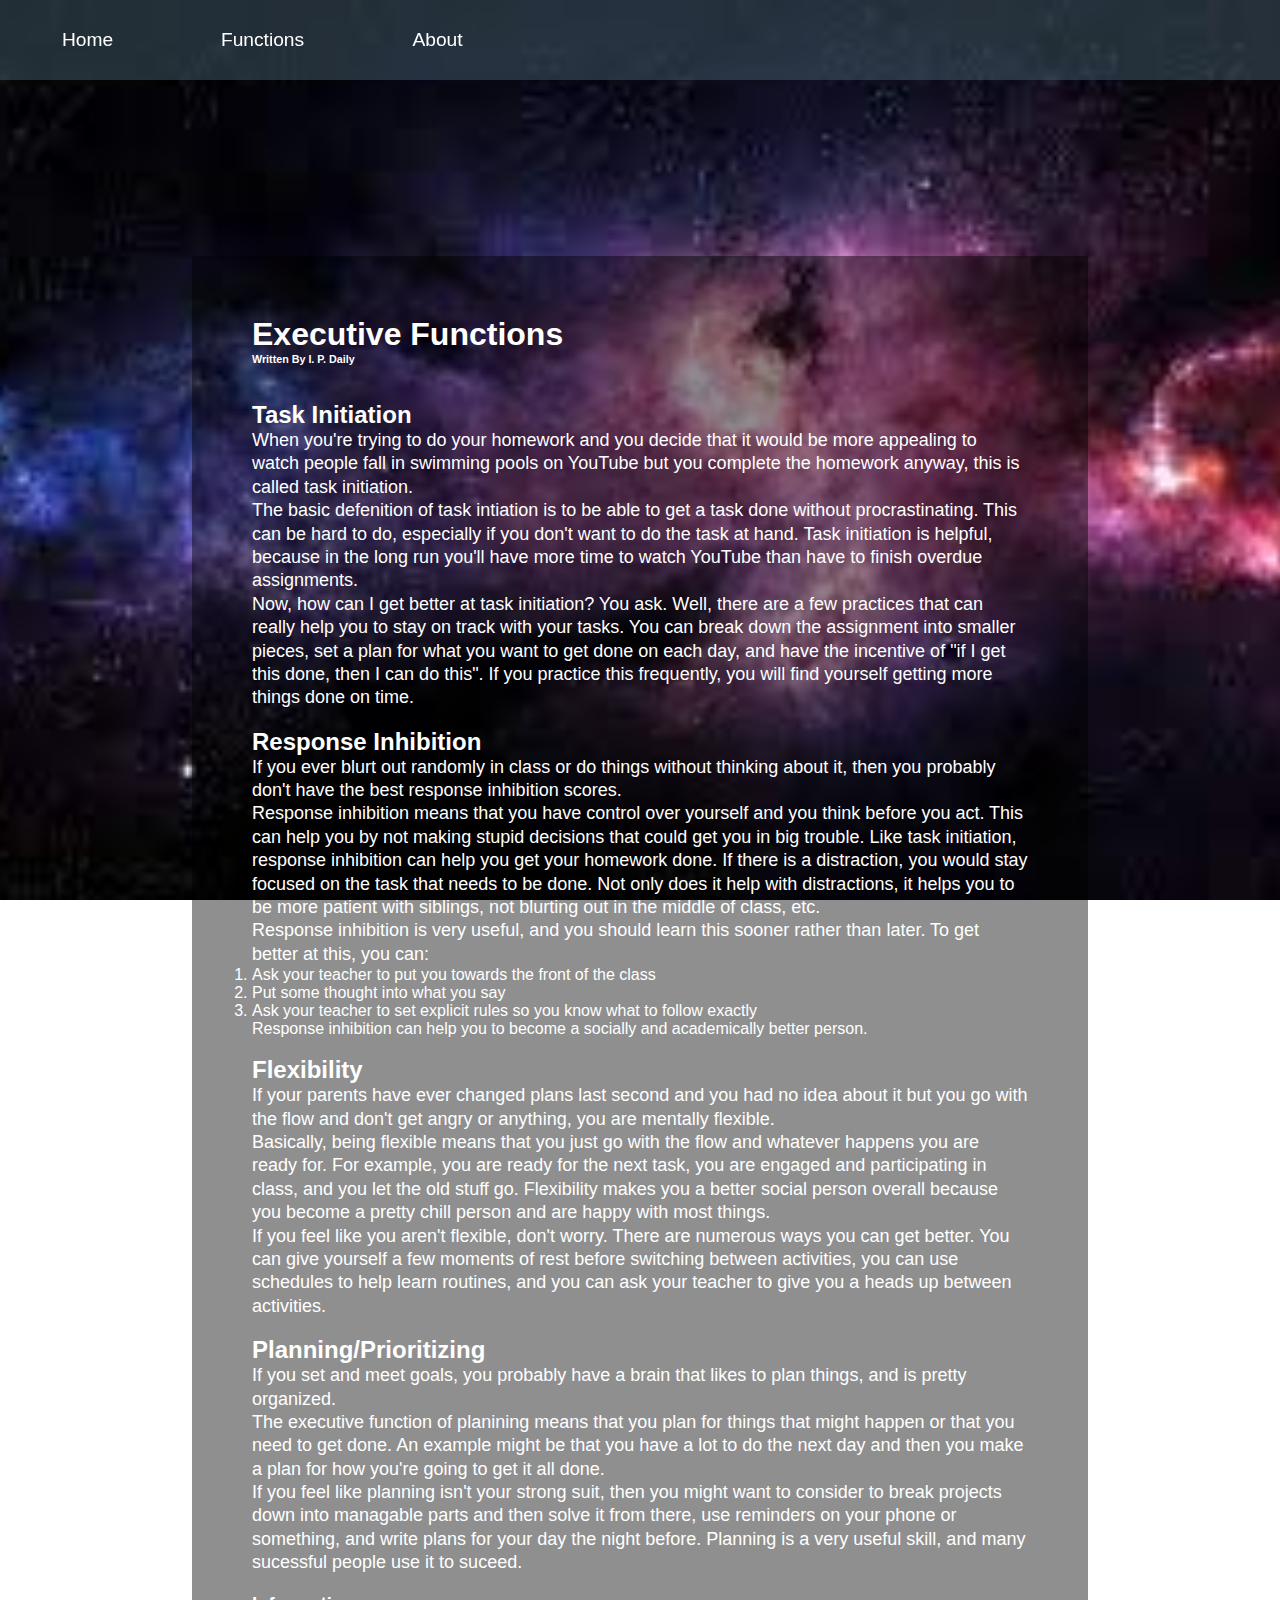
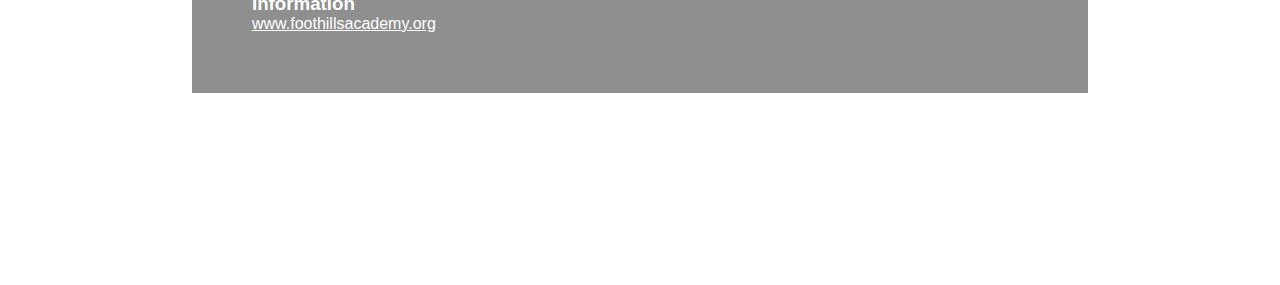
<file: ex-func.html>
<!DOCTYPE html>
<html>
<head>
	<title>Home | DEFI</title>
	<link rel="stylesheet" href="style.css" />
</head>
<body>
<div class="navbar">
	<!--Navbar-->
	<nav>
		<ul class="navbar-menu">
			<li class="navbar-item">
				<a class="navbar-link" href="index.html">Home</a>
			</li>
			<li class="navbar-item">
				<a class="navbar-link" href="ex-func.html">Functions</a>
			</li>
			<li class="navbar-item">
				<a class="navbar-link" href="about.html">About</a>
			</li>
		</ul>
	</nav>
	<!--End Navbar-->
</div>
<div class="page">
	<div class="article-container">
		<div class="article-content">
			<h1>Executive Functions</h1>
			<h6>Written By I. P. Daily</h6>
			<br/><br/>

			<h2>Task Initiation</h2>
			<p>When you're trying to do your homework and you decide that it would be more appealing
			to watch people fall in swimming pools on YouTube but you complete the homework anyway,
			this is called task initiation. 
			</p><p>
			The basic defenition of task intiation is to be able to get a task done without 
			procrastinating. This can be hard to do, especially if you don't want to do the task at
			hand. Task initiation is helpful, because in the long run you'll have more time to watch
			YouTube than have to finish overdue assignments.
			</p><p>
			Now, how can I get better at task initiation? You ask. Well, there are a few practices that
			can really help you to stay on track with your tasks. You can break down the assignment 
			into smaller pieces, set a plan for what you want to get done on each day, and have the 
			incentive of "if I get this done, then I can do this". If you practice this frequently, 
			you will find yourself getting more things done on time.
			</p><br/>

			<h2>Response Inhibition</h2>
			<p>If you ever blurt out randomly in class or do things without thinking about it, then
			you probably don't have the best response inhibition scores.
			</p><p>
			Response inhibition means that you have control over yourself and you think before you act.
			This can help you by not making stupid decisions that could get you in big trouble. Like
			task initiation, response inhibition can help you get your homework done. If there is a
			distraction, you would stay focused on the task that needs to be done. Not only does it
			help with distractions, it helps you to be more patient with siblings, not blurting out in
			the middle of class, etc.
			</p><p>
			Response inhibition is very useful, and you should learn this sooner rather than later. To
			get better at this, you can:
			<ol>
				<li>Ask your teacher to put you towards the front of the class</li>
				<li>Put some thought into what you say</li>
				<li>Ask your teacher to set explicit rules so you know what to follow exactly</li>
			</ol>
			Response inhibition can help you to become a socially and academically better person.
			</p><br/>

			<h2>Flexibility</h2>
			<p>If your parents have ever changed plans last second and you had no idea about it but you
			go with the flow and don't get angry or anything, you are mentally flexible.
			</p><p>
			Basically, being flexible means that you just go with the flow and whatever happens you are
			ready for. For example, you are ready for the next task, you are engaged and participating
			in class, and you let the old stuff go. Flexibility makes you a better social person overall
			because you become a pretty chill person and are happy with most things.
			</p><p>
			If you feel like you aren't flexible, don't worry. There are numerous ways you can get 
			better. You can give yourself a few moments of rest before switching between activities,
			you can use schedules to help learn routines, and you can ask your teacher to give you a 
			heads up between activities.
			</p><br/>

			<h2>Planning/Prioritizing</h2>
			<p>If you set and meet goals, you probably have a brain that likes to plan things, and is
			pretty organized. 
			</p><p>
			The executive function of planining means that you plan for things that might happen or that
			you need to get done. An example might be that you have a lot to do the next day and then		
			you make a plan for how you're going to get it all done.
			</p><p>
			If you feel like planning isn't your strong suit, then you might want to consider to break
			projects down into managable parts and then solve it from there, use reminders on your phone
			or something, and write plans for your day the night before. Planning is a very useful skill,
			and many sucessful people use it to suceed.
			</p>
			<br/>
			<h3>Information</h3>
			<a href="https://www.foothillsacademy.org">
			www.foothillsacademy.org</a>
		</div>
	</div>
	<!--End Content-->
</div>
</body>
</html>
</file>
<file: style.css>
* {
	margin: 0;
	padding: 0;
	font-family: Arial, Helvetica, sans-serif;
	--transparent: #00000000;
	color: white;
}

p {
	line-height: 1.3;
	font-size: 18px;
}

nav {
	font-size: 1.2rem;
	background-color: #4a647475;
	position: fixed;
    	top: 0;
    	width: 100%;
	left: 0;
	right: 0;
	display: flex;
    	justify-content: space-between;
    	height: 80px;
    	z-index: 1;
    	width: 100%;
    	margin: 0 auto;
}

.navbar-item {
	padding: 20px;
    	height: 80px;
}

.navbar-link {
	background: var(--transparent);
    	color: white;
    	display: flex;
    	align-items: center;
    	justify-content: center;
    	width: 135px;
    	text-decoration: none;
    	height: 100%;
}

.navbar-link:hover {
	background: #959494;
}

.navbar-menu {
    display: flex;
    align-items: center;
    list-style: none;
}

body {
	background: url("assets/background-im-home.jfif") no-repeat center center fixed; 
	-webkit-background-size: cover;
	-moz-background-size: cover;
	-o-background-size: cover;
	background-size: cover
}

.page-content {
	display: flex;
	align-items: center;
	justify-content: center;
	text-align: center;
	background-color: #00000070;
	margin: 15%;
	padding: 60px;
	margin-top: 20%;
}

.homepage {
	display: block;
}

.about-button {
	padding: 20px;
	padding-left: 40px;
	padding-right: 40px;
	border-radius: 50px;
	background-color: #6900ff;
	margin: 20%;
}

.page {
	display: flex;
	justify-content: left;
	background-color: #00000070;
	margin: 15%;
	padding: 60px;
	margin-top: 20%;
}

.article-container {
	text-align: center;
}
.article-content {
	text-align: left;
}


.function {
	padding: 20px;
	margin: 5%;
	border-radius: 10px;
	background-color: #4a4a4aba;
}
</file>
